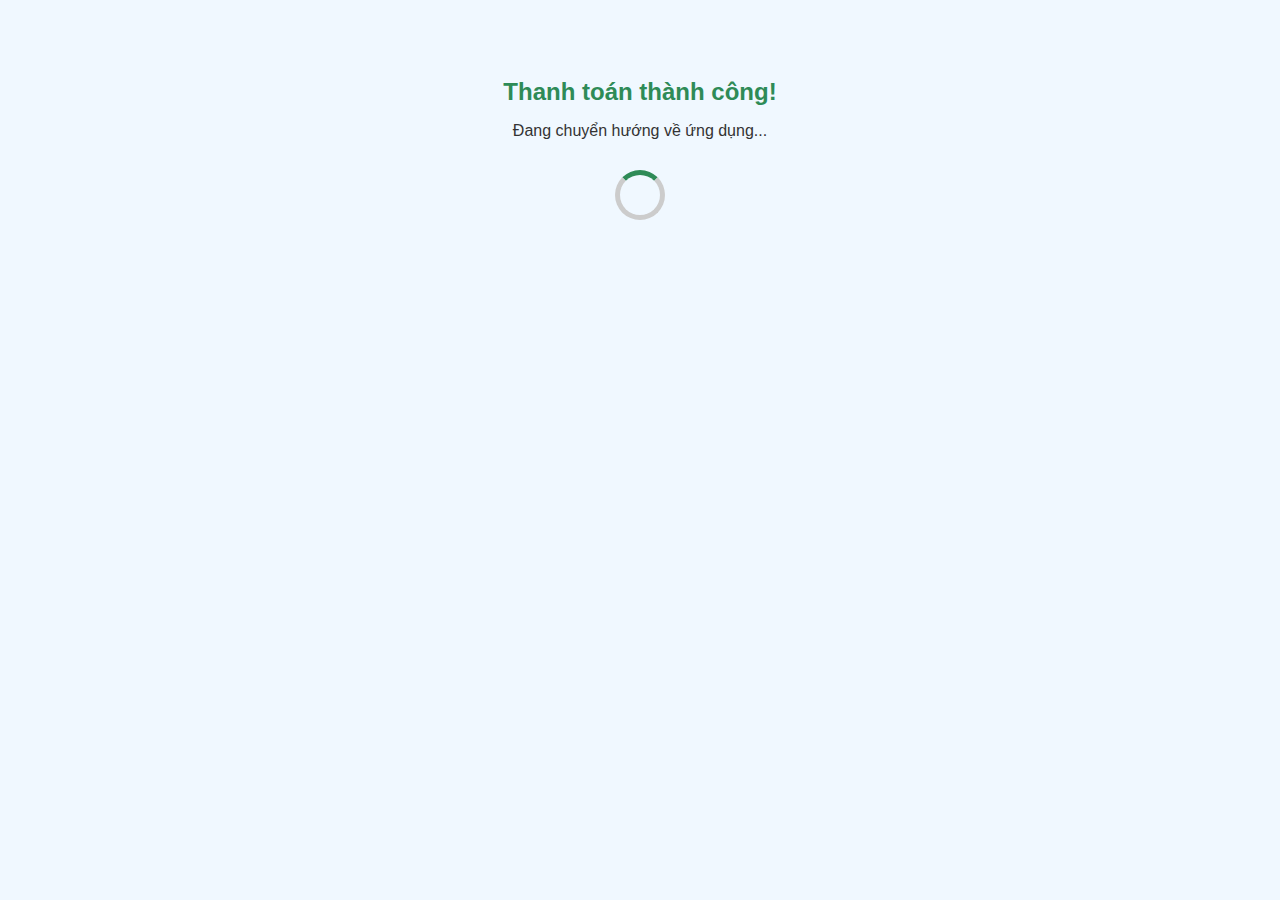
<file: index.html>
<!DOCTYPE html>
<html lang="vi">
  <head>
    <meta charset="UTF-8" />
    <title>VNPay Redirect</title>
    <link rel="stylesheet" href="style.css">
    <script src="app.js"></script>
  </head>
  <body>
    <h2>Thanh toán thành công!</h2>
    <p>Đang chuyển hướng về ứng dụng...</p>
    <div class="spinner"></div>
  </body>
</html>
</file>
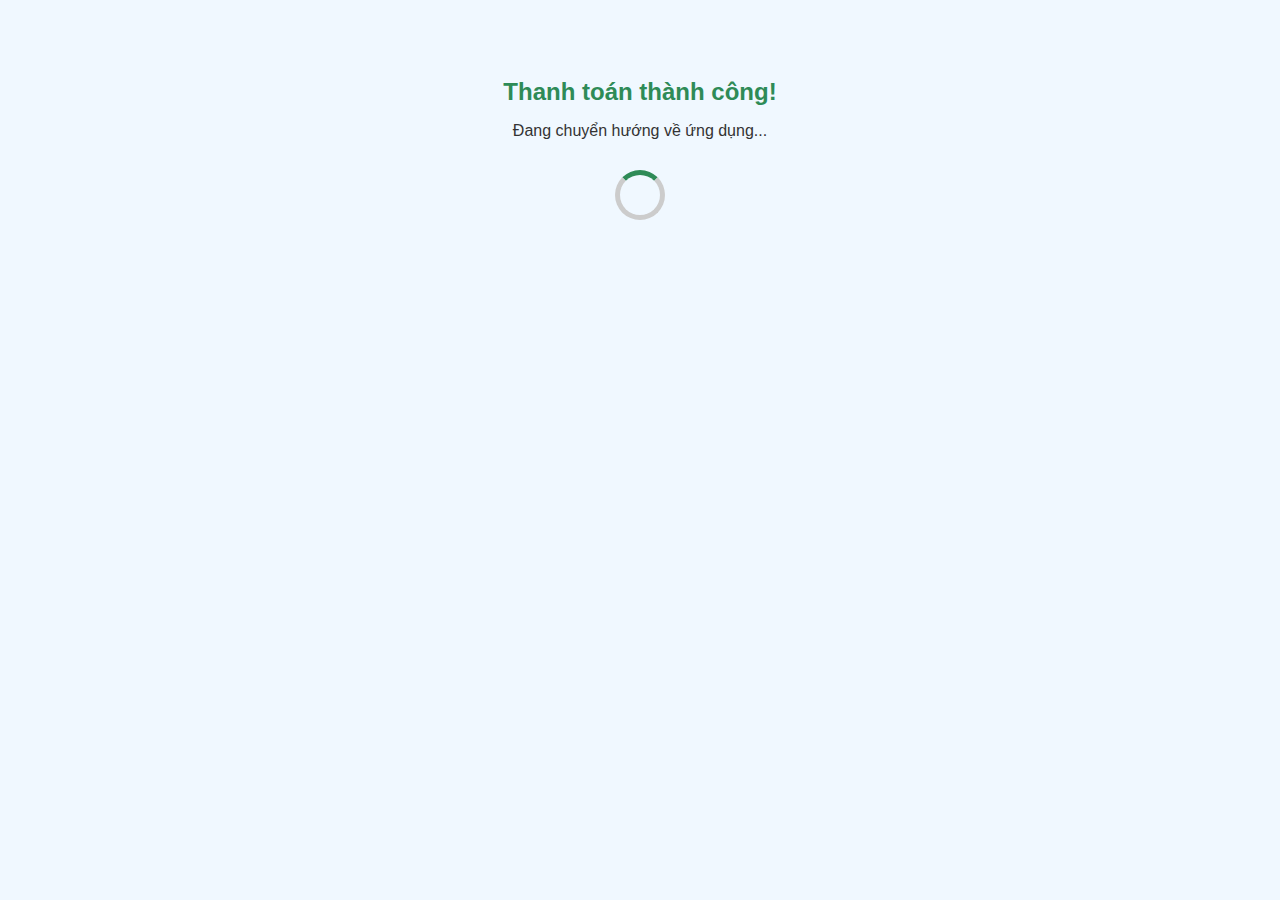
<file: vnpay-redirect.html>
<!DOCTYPE html>
<html lang="vi">
  <head>
    <meta charset="UTF-8" />
    <title>VNPay Redirect</title>
    <style>
      body {
        font-family: 'Segoe UI', Tahoma, Geneva, Verdana, sans-serif;
        text-align: center;
        padding: 50px;
        background-color: #f0f8ff;
        color: #333;
        animation: fadeIn 1s ease-in-out;
      }

      h2 {
        color: #2e8b57;
        font-size: 24px;
        margin-bottom: 10px;
      }

      .spinner {
        margin-top: 30px;
        width: 40px;
        height: 40px;
        border: 5px solid #ccc;
        border-top: 5px solid #2e8b57;
        border-radius: 50%;
        animation: spin 1s linear infinite;
        margin-left: auto;
        margin-right: auto;
      }

      @keyframes spin {
        0% { transform: rotate(0deg); }
        100% { transform: rotate(360deg); }
      }

      @keyframes fadeIn {
        from { opacity: 0; transform: translateY(20px); }
        to { opacity: 1; transform: translateY(0); }
      }
    </style>
  </head>
  <body>
    <h2>Thanh toán thành công!</h2>
    <p>Đang chuyển hướng về ứng dụng...</p>
    <div class="spinner"></div>

    <script>
      const params = new URLSearchParams(window.location.search);
      const query = params.toString();
      // const redirectUrl = `ecommerce_app://payment/return?${query}`;

      setTimeout(() => {
        window.location.href = redirectUrl;
      }, 1500);
    </script>
  </body>
</html>
</file>
<file: style.css>
body {
        font-family: 'Segoe UI', Tahoma, Geneva, Verdana, sans-serif;
        text-align: center;
        padding: 50px;
        background-color: #f0f8ff;
        color: #333;
        animation: fadeIn 1s ease-in-out;
      }

      h2 {
        color: #2e8b57;
        font-size: 24px;
        margin-bottom: 10px;
      }

      .spinner {
        margin-top: 30px;
        width: 40px;
        height: 40px;
        border: 5px solid #ccc;
        border-top: 5px solid #2e8b57;
        border-radius: 50%;
        animation: spin 1s linear infinite;
        margin-left: auto;
        margin-right: auto;
      }

      @keyframes spin {
        0% { transform: rotate(0deg); }
        100% { transform: rotate(360deg); }
      }

      @keyframes fadeIn {
        from { opacity: 0; transform: translateY(20px); }
        to { opacity: 1; transform: translateY(0); }
      }
</file>
